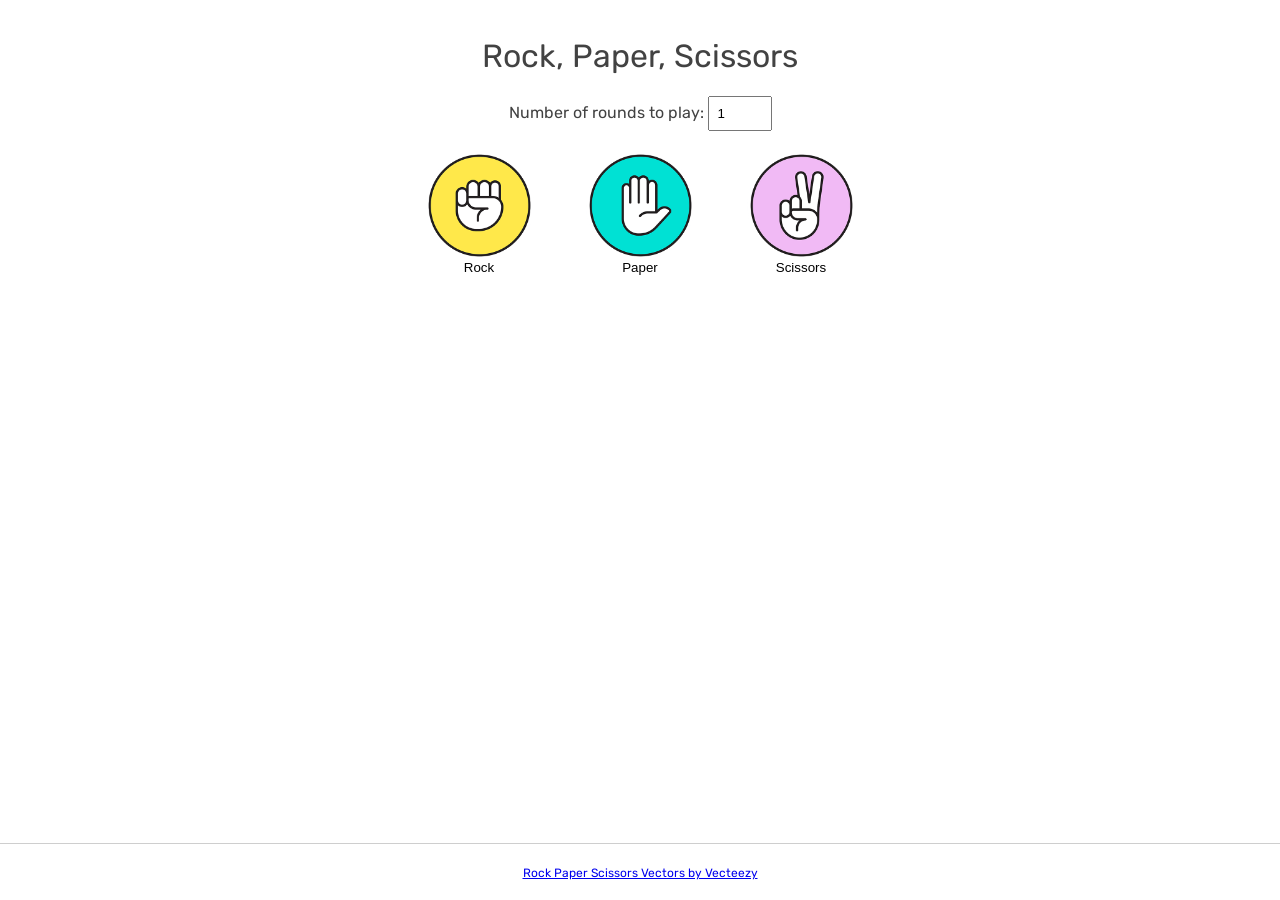
<file: index.html>
<!DOCTYPE html>
<html lang="en">
<head>
  <meta charset="UTF-8">
  <meta name="viewport" content="width=device-width, initial-scale=1.0">
  <link href="https://fonts.googleapis.com/css2?family=Rubik&display=swap" rel="stylesheet">
  <link rel="stylesheet" href="./css/style.css">
  <link rel="shortcut icon" href="">
  <title>Rock, Paper, Scissors</title>
</head>
<body>
  <h1 class="page-title">Rock, Paper, Scissors</h1>
  <h2 id="round-counter"></h2>
  <label for="num-of-rounds">
    Number of rounds to play:
    <input id="num-of-rounds" type="number" value=1 name="num-of-rounds" />
  </label>
  <div class="container">
    <button id="btn-rock" class="choice-button"><img class="choice-btn__svg" src="./images/svg/rock.svg">Rock</button>
    <button id="btn-paper" class="choice-button"><img class="choice-btn__svg" src="./images/svg/paper.svg">Paper</button>
    <button id="btn-scissors" class="choice-button"><img class="choice-btn__svg" src="./images/svg/scissors.svg">Scissors</button>
  </div>
  <div id="final-score" class="hidden"></div>
  <button id="play-again" class="hidden">Reset</button>
  <div id="results"></div>
</body>
<footer>
  <a class="icons-attribution" href="https://www.vecteezy.com/free-vector/rock-paper-scissors">Rock Paper Scissors Vectors by Vecteezy</a>
</footer>
<script>
  const optionButtons = document.querySelectorAll(".choice-button");
  optionButtons.forEach(button => button.addEventListener("click", handleOptionButtonClick));

  const playAgainBtn = document.getElementById("play-again");
  playAgainBtn.addEventListener("click", resetGame);

  const numOfRoundsInput = document.getElementById("num-of-rounds").addEventListener("change", resetGame);

  function computerPlay() {
    const options = ["rock", "paper", "scissors"];
    let index = Math.floor(Math.random() * Math.floor(options.length));
    return options[index];
  }

  function handleOptionButtonClick() {
    let result;
    const playAgainBtn = document.getElementById("play-again");
    const numOfRoundsInput = document.getElementById("num-of-rounds");
    const totalRounds = numOfRoundsInput.value;

    const computerSelection = computerPlay();
    if (this.id === "btn-rock") {
      result = playRound("rock", computerSelection);
    } else if (this.id === "btn-paper") {
      result = playRound("paper", computerSelection);
    } else if (this.id === "btn-scissors") {
      result = playRound("scissors", computerSelection);
    }

    updateGameState(result);
    displayMessages(result);


    if (totalRounds > window.gameData.playedRounds) {
      numOfRoundsInput.disabled = true;
      playAgainBtn.textContent = "Reset";
      playAgainBtn.classList.remove("hidden");
    } else if (totalRounds === window.gameData.playedRounds) {
      playAgainBtn.classList.remove("hidden");
    } else if (totalRounds < window.gameData.playedRounds) {
      resetGame();
      playAgainBtn.classList.add("hidden");
    }
  }

  function createGameState() {
    window.gameData = {
        numOfPlayerWins: 0,
        numOfComputerWins: 0,
        numOfTies: 0,
        playedRounds: 0
      }
  }

  function resetGame() {
    createGameState();
    document.getElementById("final-score").textContent = "";
    document.getElementById("results").textContent = "";
    document.getElementById("num-of-rounds").disabled = false;
    document.getElementById("play-again").classList.add("hidden");
    document.getElementById("final-score").classList.add("hidden");
  }

  function displayMessages(result) {
    let gameData = window.gameData;
    const numOfRoundsInput = document.getElementById("num-of-rounds");
    const totalRounds = numOfRoundsInput.value;

    if (document.getElementById("results").textContent == "") {
      document.getElementById("results").textContent = `Round ${window.gameData.playedRounds}: ${result.msg}`;
    } else {
      document.getElementById("results").textContent = `Round ${window.gameData.playedRounds}: ${result.msg} \n` + document.getElementById("results").textContent;
    }
    console.log(result);

    if (totalRounds <= gameData.playedRounds) {
      let finalScore = `You won: ${gameData.numOfPlayerWins} ${gameData.numOfPlayerWins === 1 ? "round" : "rounds"}
The computer won: ${gameData.numOfComputerWins} ${gameData.numOfComputerWins === 1 ? "round" : "rounds"}
And there ${gameData.numOfTies === 1 ? "was" : "were"} ${gameData.numOfTies} ${gameData.numOfTies === 1 ? "tie" : "ties"}`;
      if (gameData.numOfPlayerWins > gameData.numOfComputerWins) {
        finalScore += "\nMaking *YOU* The Winner! Way to go!";
        finalScore += "\n🎉"
      } else if (gameData.numOfPlayerWins < gameData.numOfComputerWins) {
        finalScore += "\nThe computer is the winner. Better luck next time.";
        finalScore += "\n👾";
      } else if (gameData.numOfPlayerWins === gameData.numOfComputerWins) {
        finalScore += "\nINCREDIBLE! It's a TIE! Well done to you *and* the computer!";
        finalScore += "\n👤🤝🖥";
      }
      document.getElementById("final-score").textContent = finalScore;
      document.getElementById("play-again").textContent = "Play again";
      document.getElementById("play-again").classList.remove("hidden");
      document.getElementById("final-score").classList.remove("hidden");
      numOfRoundsInput.disabled = false;
    }
  }

  function playRound(playerSelection, computerSelection) {
    let roundData = {};
    if (playerSelection === null) {
      roundData.msg = "Error. Play selection is null.";
    } else {
      playerSelection = playerSelection.toLowerCase();
    }
    computerSelection = computerSelection.toLowerCase();
    roundData.playerWon = false;
    if (playerSelection === "rock" && computerSelection === "paper") {
      roundData.playerWon = true;
    } else if (playerSelection === "paper" && computerSelection === "rock") {
      roundData.playerWon = true;
    } else if (playerSelection === "scissors" && computerSelection === "paper") {
      roundData.playerWon = true;
    } else if (playerSelection === computerSelection) {
      roundData.playerWon = "tie";
      roundData.msg = `IT'S A TIE! ${playerSelection} ${playerSelection === "scissors" ? "are" : "is"} equal to ${computerSelection}`;
      return roundData;
    }
    roundData.msg = `${roundData.playerWon ? `YOU WIN! ${playerSelection} ${playerSelection === "scissors" ? "beat" : "beats"} ${computerSelection}` : `YOU LOSE! ${computerSelection} ${computerSelection === "scissors" ? "beat" : "beats"} ${playerSelection}`}`;
    return roundData;
  }

  function updateGameState(roundResult) {
    let result = roundResult.playerWon;
    let gameData = window.gameData;
    let numOfPlayerWins;
    let numOfComputerWins;
    let numOfTies;
    let playedRounds;
    const totalRounds = document.getElementById("num-of-rounds").value;

    if (gameData === undefined) {
      createGameState();
    }
    gameData = window.gameData;

    if (result === "tie") {
      gameData.numOfTies++;
    } else if (result) {
      gameData.numOfPlayerWins++;
    } else if (!result) {
      gameData.numOfComputerWins++;
    }
    gameData.playedRounds++;
  }
</script>
</html>
</file>
<file: css/style.css>
* {
  margin: 0;
  padding: 0;
  box-sizing: border-box;
}
html {
  line-height: 1;
  font-size: 16px;
}
body {
  display: block;
  font-family: 'Rubik', sans-serif;
  color: #424242;
  font-size: 16px;
  line-height: 1.5;
  padding: 1rem 1rem 4rem 1rem;
  max-width: 760px;
  text-align: center;
  margin: 0 auto;
}
footer {
  position: fixed;
  left: 0;
  bottom: 0;
  width: 100%;
  background: white;
  text-align: center;
  padding: 1rem;
  border-top: 1px solid #cecece;
}
button {
  padding: .25rem .5rem;
  cursor: pointer;
}
input {
  padding: .5rem;
}
.page-title {
  font-weight: 400;
  margin: 1rem;
}
#num-of-rounds {
  max-width: 4rem;
}
#results, #final-score {
  white-space: break-spaces;
  margin: 1rem auto;
}
#final-score {
  border-top: 1px solid #424242;
  border-bottom: 1px solid #424242;
  padding: 1rem;
  max-width: 86%;
}
.choice-button {
  display: inline-block;
  background: transparent;
  width: 125px;
  margin: 1rem;
  text-align: center;
  border: none;
  cursor: pointer;
  transition: all ease-in-out .1s;
}
.choice-button:hover {
  transform: scale(1.1);
}
button img {
  display: block;
  width: 100%;
}
.icons-attribution {
  font-size: .75rem;
}
.hidden {
  display: none;
}
</file>
